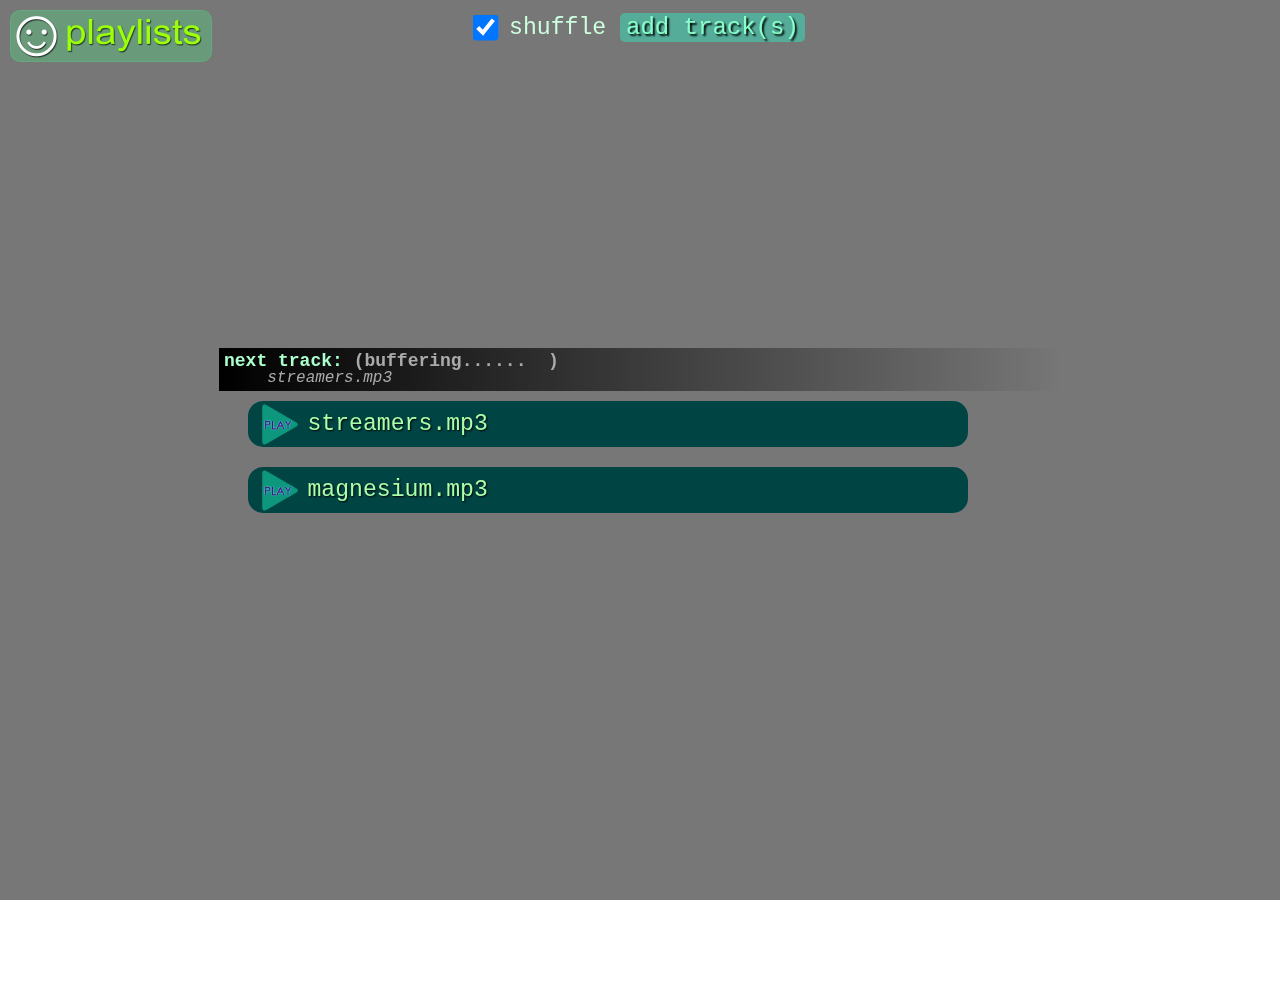
<file: index.html>
<!DOCTYPE html>
<html>
  <head>
    <meta name="viewport" content="width=device-width, initial-scale=.7">
    <meta name="og:image" content="VCNU1.png">
		<link rel="shortcut icon" type="image/png" href="VCNU1.png"/>
    <title>whitehot robot tracks</title>
		<meta name="description" content="whitehot robot tracks">
    <style>
      body, html{
        border: 0;
        background-color: #0000;
        background-image: url(https://jsbot.whitehot.ninja/uploads/hVMqI.jpg);
        background-repead: no-repeat;
        background-attachment: fixed;
        background-size: 100vw 100vh;
        height: 100vh;
        overflow: hidden;
        color:#cfd;
        font-size: .85em;
        font-family: courier;
        margin: 0;
      }
      .bg_overlay{
        position: fixed;
        width: 100vw;
        height: 100vh;
        z-index: 0;
        top: 0;
        left: 0;
        background: #0008;
        background-repeat: no-repeat;
        background-attachment: fixed;
        background-size: 100vw 100vh;
        background-position: center center;
      }
      .headerLogo{
        border-radius: 10px;
        border: 1px solid #4f82;
        position: fixed;
        cursor: pointer;
        left: 10px;
        background-size: 200px 50px;
        background-repeat: no-repeat;
        background-position: center center;
        background-color: #4f84;
        background-image: url(playlist_logo.png);
        top: 10px;
        z-index: 100;
        width: 200px;
        height: 50px;
      }
      .main{
        text-align: center;
        padding-bottom: 100px;
        z-index: 10;
        top: 0;
        left: 0;
        position: relative;
        min-height: 100vh;
        width: 100%;
      }
      .deleteButton{
        border: none;
        border-radius: 5px;
        outline: none;
        cursor: pointer;
        background-size: 35px 35px;
        background-position: center center;
        background-repeat: no-repeat;
        background-color: #0000;
        width: 35px;
        min-width: 25px;
        height: 35px;
        margin-left: 15px;
        margin-right: 15px;
        background-image: url(https://jsbot.whitehot.ninja/uploads/XeGsK.png);
      }
      .songButton{
        border-radius: 15px;
        display: inline-block;
        border: none;
        max-width: calc(75% - 0px);
        min-width: calc(75% - 0px);
        cursor: pointer;
        color: #afa;
        font-family: courier;
        font-size: 2em;
        padding: 10px;
        margin: 10px;
        whitespace: normal;
        text-align: left;
        text-shadow: 1px 1px 2px #000;
        padding-left: 60px;
        padding-right: 5px;
        background-image: url(2ftyk1.png);
        background-color: #044;
        background-repeat: no-repeat;
        background-position: 10px center;
        background-size: 45px 45px;
      }
      .playerFrame{
        left: 0;
        top:0;
        margin-top:0px;
        width:100%;
        min-width: 600px;
        max-width: 70%;
        height:290px;
        border:none;
        vertical-align:top;
        border-radius: 10px;
      }
      input[type=checkbox]{
        transform: scale(2.0);
      }
      label{
        font-size: 2em;
      }
      .jumpButton{
        position: fixed;
        left: 0;
        top: 0;
        margin: 20px;
        border-radius: 5px;
        font-size: 16px;
        background: #408;
        color: #fff;
        border: none;
        z-index: 20;
        font-weight: 900;
        font-family: courier;
        cursor: pointer;
      }
      .trackButtons{
        margin-top: 20px;
        width:100%;
        min-width: 600px;
        max-width: 75%;
        display: inline-block;
        max-height: calc(100vh - 390px);
        overflow-x: hidden;
        overflow-y: auto;
      }
      .modal{
        position: fixed;
        width: 100vw;
        height: calc(100vh - 100px);
        padding-top: 100px;
        text-align: center;
        background: #001414e8;
        display: none;
        overflow-y: auto;
      }
      #addTrackModal{
        z-index: 100;
      }
      .addTrackButton{
        font-size: 16px;
        margin: 10px;
        width: calc(100% - 100px);
      }
      .normalButtons{
        border: none;
        border-radius: 5px;
        outline: none;
        background: #2fc6;
        color: #8fc;
        text-shadow: 2px 2px 2px #000;
        font-size: 24px;
        cursor: pointer;
        min-width: 150px;
        font-family: courier;
      }
      .closeButton{
        background: #300;
        color: #fcc;
      }
      .searchButton{
        background: #032;
        color: #8fc;
      }
      input[type=text]{
        font-size: 24px;
        background: #000;
        border: none;
        outline: none;
        font-family: courier;
        min-width: 400px;
        border-bottom: 1px solid #084;
        color: #ffc;
        text-align: center;
      }
      .audiocloud{
        background: #206;
      }
      a{
        color: #ff0;
        text-decoration: none;
        background: #002;
        border-radius: 5px;
        padding: 5px;
      }
      #searchResults{
        width: 800px;
        padding: 20px;
        padding-bottom: 100px;
        font-size: 24px;
        display: inline-block;
      }
      #audiocloudDiv{
        backgroundL #f00;
      }
      #youtubeDiv{
        backgroundL #04f;
      }
      .youtubeLogo{
        color: #fff;
        background: #f00;
        font-weight: 900;
      }
      #bufferedTrack{
        top: 348px;
        left: 50%;
        line-height: 16px;
        transform: translate(-50%);
        font-size: 18px;
        background: linear-gradient(90deg, #000, #0000);
        position: absolute;
        text-align: left;
        padding: 5px;
        break-word: break-all;
        width: 65%;
        color: #bbba;
      }
      .bufferTrackTitle{
        font-size: 16px;
        font-style: oblique;
        color: #aaa;
      }
      .loaded{
        background: #4f8c;
        color: #000;
        position: absolute;
        margin-top: -1px;
        margin-left: 5px;
        font-size: 16px;
        line-height: 16px;
        font-weight: 900;
      }
    </style>
  </head>
  <body>
    <div class="headerLogo" onclick="window.location.href='/public_playlists'" title="go to homepage"></div>
    <div class="bg_overlay"></div>
    <div id="addTrackModal" class="modal">
      <input
        spellcheck="false"
        type="text"
        autofocus
        onkeypress="searchMaybe(event)"
        id="searchBar"
      ><br>
      <div style="width: 300px;text-align: left;margin-left:auto;margin-right: auto;margin-top: 20px;">
        <label for="exactCB">
          <input type="checkbox" id="exactCB" oninput="toggleExact(this)">
          exact match
        </label><br>
        <label for="allWordsCB">
          <input type="checkbox" checked id="allWordsCB" oninput="toggleAllWords(this)">
          include all words
        </label>
      </div>
      <br><br><br>
      <button onclick="search()" class="searchButton normalButtons">search</button><br><br>
      <button onclick="closeModal('#addTrackModal')" class="closeButton normalButtons">close</button><br><br>
      <div id="searchResults"></div>
    </div>
    <div class="main">
      <br>
      <label for="shuffle">
        <input type="checkbox" checked id="shuffle" oninput="toggleShuffle(this)">
        shuffle
      </label>
      <button onclick="showModal('#addTrackModal')" class="normalButtons">add track(s)</button>
      <br><br>
      <div id="iframeDiv">
        <iframe
          class="playerFrame"
          src=""
        ></iframe>
      </div>
      <br><br>
      <div class="trackButtons"></div>
      <div id="bufferedTrack"><span style="color: #fff;">next track:</span><br></div>
    <script>
      Rn=Math.random
      userInteracted = false
      let searchBar = document.querySelector('#searchBar')
      let searchResults = document.querySelector('#searchResults')
      let allWordsCB = document.querySelector('#allWordsCB')
      let exactCB = document.querySelector('#exactCB')
      let iframeDiv = document.querySelector('#iframeDiv')
      let buffer_el = ''
      let nextRnd
      let shuffle = true
      let exact = false
      let allWords = true      
      let bufferedTrack=document.querySelector('#bufferedTrack')

      window.onkeydown=e=>{
        if(e.keyCode==27) closeModal('#addTrackModal')
      }

      searchMaybe=e=>{
        let sparam = searchBar.value
        if(e.keyCode==13 && sparam !== ''){
          search()
        }
      }
      
      addTrack=(id, source)=>{
        sendData = { id, source }
        //searchResults.innerHTML = ''
        //searchBar.value = ''
        //closeModal('#addTrackModal')
        setTimeout(()=>{
          alert("\nthe track is being added.\n\nif successful, it will appear in your list shortly, as if by magic...")
        }, 0)
        fetch('addTrack.php',{
          method: 'POST',
          headers: {
            'Content-Type': 'application/json',
          },
          body: JSON.stringify(sendData),
        }).then(res=>res.json()).then(data=>{
          if(data[0]){
            tracks = ['tracks/' + data[1], ...tracks]
            renderTracks()
          } else {
            alert('there was a problem adding the track!')
          }
        })
      }
      
      search=()=>{
        let sparam = searchBar.value
        sparam = searchBar.value
        if(!sparam) return
        sendData = { sparam, allWords, exact }
        fetch('search.php',{
          method: 'POST',
          headers: {
            'Content-Type': 'application/json',
          },
          body: JSON.stringify(sendData),
        }).then(res=>res.json()).then(data=>{
          if(data[0]){
            res = JSON.parse(data[2])
            searchResults.innerHTML=`search results [<a href="https://audiocloud.dweet.net" target="_blank">audiocloud</a>]<br><div id="audiocloudDiv">`
            res[0].map(v=>{
              searchResults.innerHTML+=`<button class="normalButtons addTrackButton audiocloud"
                onclick="addTrack(`+v.id+`, 'audiocloud')"
                title="description: `+v.description+`">`+v.trackName+`</button>`
            })
            if(!res.length) searchResults.innerHTML+='no results'
            searchResults.innerHTML+='<br><br><br>search results ['
            let sp = document.createElement('span')
            sp.innerHTML='youtube'
            sp.className='youtubeLogo'
            searchResults.appendChild(sp)
            searchResults.innerHTML+=`]<br><br></div><div id="youtubeDiv">`
            searchResponse = data[1]
            searchResponse.map(v=>{
              searchResults.innerHTML+=`<button class="normalButtons addTrackButton"
                onclick="addTrack('`+v.id+`', 'youtube')"
                title="description: `+v.description+`">`+v.snippet.title+`</button>`
            })
            if(!searchResponse.length) searchResults.innerHTML+='no results'
            searchResults.innerHTML+='</div>'
          } else {
            alert('there was a problem searching... :(')
          }
        })
      }
      
      closeModal=modal=>{
        document.querySelector(modal).style.display='none'
      }
      
      showModal=modal=>{
        document.querySelector(modal).style.display='block'
        searchBar.focus()
      }
      
      scrollUp=()=>{
        window.scrollTo(0, 0)
      }
      
      deleteTrack=idx=>{
        let trackName=(l=decodeURI(tracks[idx]).split('/'))[l.length-1]
        if(confirm("\n\nAre you SURE you want to do this????\n\nthis action is irreversible!")){
          sendData = { trackName }
          fetch('deleteTrack.php',{
            method: 'POST',
            headers: {
              'Content-Type': 'application/json',
            },
            body: JSON.stringify(sendData),
          }).then(res=>res.json()).then(data=>{
            if(data[0]){
              tracks=tracks.filter((q,j)=>j!=idx)
              setTimeout(()=>renderTracks(), 0)
            }else{
              alert("d'oh.\n\nthere was an error or summat")
            }
          })
        }
      }
      
      next = ''
      
      preloadNext=()=>{
        setTimeout(()=>{
          nextRnd = shuffle? Rn()*tracks.length|0 : (curIDX + 1)%tracks.length
          let nextTrackName=decodeURI(tracks[nextRnd].replaceAll('tracks/',''))
          let t=0
          let loadingTimer = setInterval(()=>{
            bufferedTrack.innerHTML='<span style="color: #afc;font-weight: 900;">next track:</span>'+" <span style=\"color: #aaa;font-weight: 900;\">(buffering"+('.'.repeat(t%8))+('&nbsp;'.repeat(8-(t%8)))+")</span>"+'<br>'+('&nbsp;'.repeat(4))+'<span class="bufferTrackTitle">'+nextTrackName+'</span>'
            t+=1
          }, 50)
          preload = new Audio()
          preload.style.position='absolute'
          preload.style.visibility='hidden'
          document.body.appendChild(preload)
          setTimeout(()=>{
            clearInterval(loadingTimer)
          }, 30000)
          setTimeout(()=>{
            preload.crossorigin="anonymous"
            preload.src = window.location.href + tracks[nextRnd] + (userInteracted ? '?autoplay' : '')
            preload.onloadeddata=()=>{
              clearInterval(loadingTimer)
              bufferedTrack.innerHTML='<span style="color: #afc;font-weight: 900;">next track:</span>'+` <span class="loaded">(loaded!)</span>`+'<br>'+('&nbsp;').repeat(4)+'<span class="bufferTrackTitle">'+nextTrackName+'</span>'
            }
          }, 5000)
        }, 0)
      }
      
      playTrack=idx=>{
        let src = 'https://audioplayer.whitehot.ninja/index.html?i=' + location.origin + '/' + tracks[idx] + (userInteracted ? '?autoplay' : '')
        console.log(idx, userInteracted, src)
        let el
        (el = document.querySelectorAll('.playerFrame')[0])
        preloadNext()
        postMessage(JSON.stringify({'userInteracted': userInteracted}))
        el.src = 'https://audioplayer.whitehot.ninja/index.html?i=' + location.origin + '/' + tracks[idx] + (userInteracted ? '?autoplay' : '')
      }
      
      curIDX = 0

      renderTracks=()=>{
        let trackDiv = document.querySelectorAll('.trackButtons')[0]
        trackDiv.innerHTML = ''
        tracks.map((v, i)=>{
          let tb = document.createElement('button')
          tb.className = 'songButton'
          tb.onclick = () =>{
            playTrack(curIDX = i)
          }
          tb.innerHTML = decodeURI(v.replaceAll('tracks/', '')) + '<br>'
          trackDiv.appendChild(tb)
          let db = document.createElement('button')
          db.className = 'deleteButton'
          db.onclick = () =>{
            deleteTrack(curIDX = i)
          }
          trackDiv.appendChild(db)
        })
      }

      postMessage=msg=>{
        let el
        (el = document.querySelectorAll('.playerFrame')[0])
        //if(el.src.indexOf('index.html') != -1){
          el.contentWindow.postMessage(msg, '*')
        //}
      }

      console.log('attempting to set message listener')
	    window.addEventListener('message', e => {

        console.log('received message from audioplayer:',e)
        const key = e.message ? 'message' : 'data';
        const data = e[key];
			  console.log('e[message]:',e.message,'e[data]',e.data,'e.playing',e.playing)
        switch(data){
          case 'ended':
            playTrack(shuffle ? nextRnd : curIDX=(curIDX+1)%tracks.length)
          break
          case 'playing':
            userInteracted = true
          break
        }
	  }, false)

      toggleShuffle=e=>{
        shuffle = e.checked
        preloadNext()
      }

      toggleExact=e=>{
        exact = e.checked
      }

      toggleAllWords=e=>{
        allWords = e.checked
      }


tracks = ['streamers.mp3','magnesium.mp3']
      tracks = tracks.map(v=> 'tracks/'+encodeURIComponent(v))


      vid = document.createElement('video')
      vid.style.position = 'absolute'
      vid.style.opacity = '0'
      vid.style.top = '0'
      vid.style.zIndex=-1;
      vid.style.mouseEvents = 'none'
      vid.style.left = '0'
      document.body.appendChild(vid)
      vid.src='sleepBuster.mp4'
      vid.loop=true
      vid.muted=true
      vid.play()
      renderTracks()
      nextRnd = Rn()*tracks.length|0
      playTrack(shuffle ? nextRnd : curIDX=(curIDX)%tracks.length)
    </script>
    </div>
  </body>
</html>
</file>
